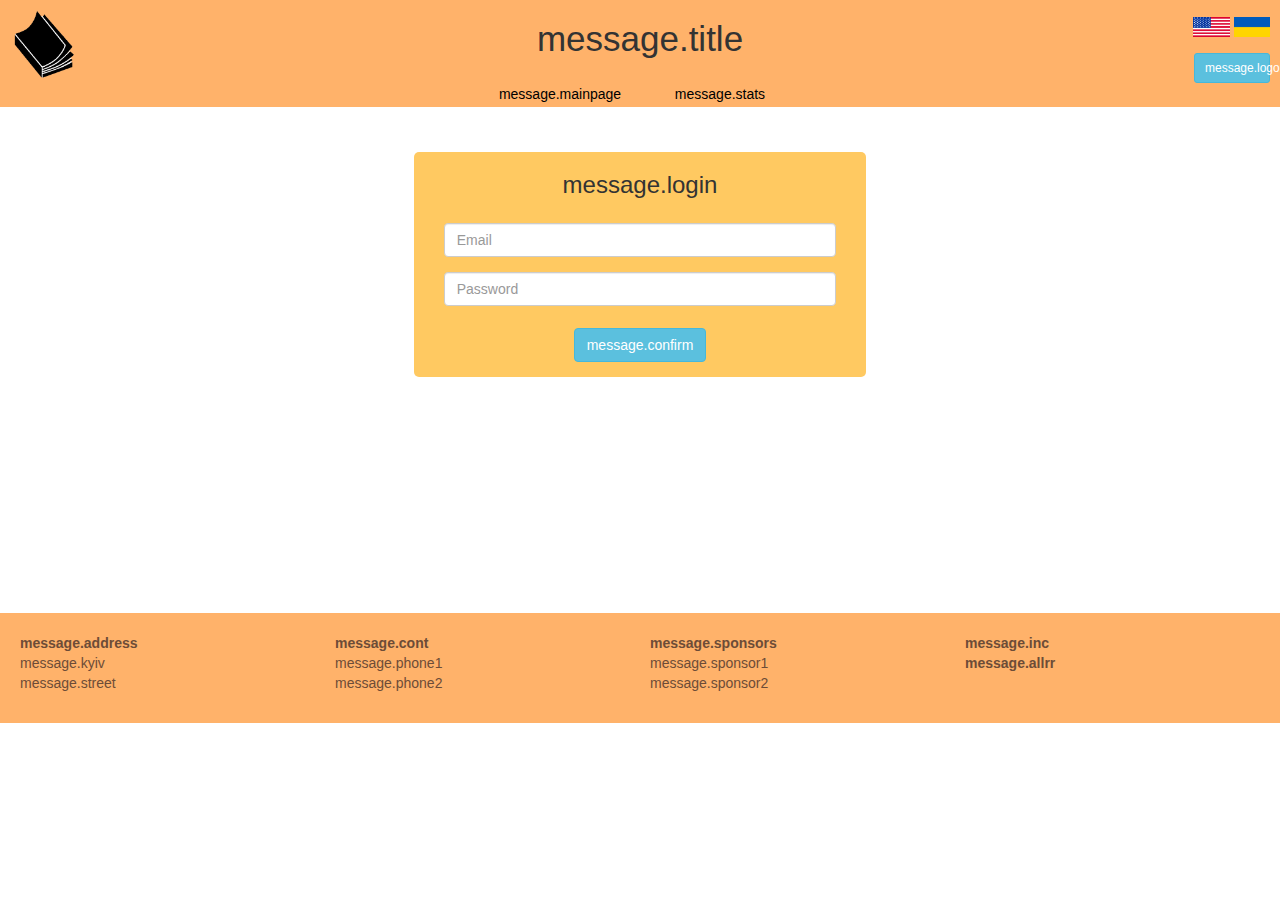
<file: src/main/resources/login.html>
<!DOCTYPE html>
<html lang="en" dir="ltr">
<head>
    <meta http-equiv="Content-Type" content="text/html; charset=UTF-8"/>
    <title>Library</title>
    <link rel="stylesheet" href="static/css/bootstrap.css">
    <link rel="stylesheet" href="static/css/styles.css">
</head>
<body>
<section class="section-1 head_wrapper">
    <header class="header container">
        <div class="headline row ">
            <div class="logo col-lg-2">
                <img class="logo-img" src="static/sources/book-logo.png" alt="logo">
            </div>
            <div class="head_info col-lg-12">
                <h1 class="translate" data-args="message.title"></h1>
            </div>
            <div class="col-lg-2 langs">
                <div class="switch-locale lang-images">
                    <a href="#" data-locale="en"><img src="static/sources/us-flag.png" alt="en"></a>
                    <a href="#" data-locale="ua"><img src="static/sources/ua-flag.png" alt="ua"></a></div>
                <a href="/logout">
                    <button type="button" class="btn btn-info btn-sm logout-button translate"
                            data-args="message.logout">

                    </button>
                </a>
            </div>
        </div>
        <nav class="navigation">

            <div class="row menu_row">

                <div class="col-lg-offset-6 col-lg-2 menu-item center-text">
                    <a class="nav-link" href="file:///D:/1PROGA/libraryapp/src/main/resources/reader/books.html"><h3 class="translate" data-args="message.mainpage"></h3></a>
                </div>
                <div class="col-lg-2  menu-item center-text">
                    <a class="nav-link" href="#"><h3 class="translate" data-args="message.stats"></h3></a>
                </div>

            </div>
        </nav>
    </header>
</section>

<section class="page-wrapper container">

    <div class="takes-filter col-lg-offset-5 col-lg-6 mgtop-container login-form">
        <form class="form-horizontal filter-form col-lg-16">

            <div class="form-group col-lg-16 input-field-my">
                <div class="">
                    <h3 class="translate center-text" data-args="message.login"></h3>
                </div>
            </div>
                    <div class="form-group col-lg-16 input-field-my">
                        <div class="">
                            <input id="email" name="email" type="email" required  class="form-control input-md" placeholder="Email">
                        </div>
                    </div>
                    <div class="form-group col-lg-16 input-field-my">
                        <div class="">
                            <input id="password" name="password" type="password" minlength="6" required class="form-control input-md" placeholder="Password">
                        </div>
                    </div>

                    <div class="form-group">
                        <label class="col-lg-4 control-label" for="login-button"></label>
                        <div class="center col-lg-16">
                            <button  id="login-button" type="submit"  class="btn btn-info translate" data-args="message.confirm"></button>
                        </div>
                    </div>


        </form>
    </div>

</section>

<footer class="footer">
    <div class="foot container">
        <div class="footer_info col-lg-4 ">
            <ul>
                <li class="translate bold" data-args="message.address"></li>
                <li class="translate" data-args="message.kyiv"></li>
                <li class="translate" data-args="message.street"></li>
            </ul>
        </div>
        <div class="footer_info col-lg-4 ">
            <ul>
                <li class="translate bold" data-args="message.cont"></li>
                <li class="translate" data-args="message.phone1"></li>
                <li class="translate" data-args="message.phone2"></li>
            </ul>
        </div>
        <div class="footer_info col-lg-4 ">
            <ul>
                <li class="translate bold" data-args="message.sponsors"></li>
                <li class="translate" data-args="message.sponsor1"></li>
                <li class="translate" data-args="message.sponsor2"></li>
            </ul>
        </div>
        <div class="footer_info col-lg-4 ">
            <ul>

                <li class="translate bold" data-args="message.inc"></li>
                <li class="translate bold" data-args="message.allrr"></li>
            </ul>
        </div>
    </div>
</footer>
<script type="text/javascript" src="static/js/lib/jquery-3.4.1.min/jquery-3.4.1.min.js"></script>
<script type="text/javascript" src="static/js/lib/mustache.min/mustache.min.js"></script>

<script type="text/javascript" src="static/js/lib/CLDRPluralRuleParser/CLDRPluralRuleParser.js"></script>
<script type="text/javascript" src="static/js/lib/jquery.i18n/jquery.i18n.js"></script>
<script type="text/javascript" src="static/js/lib/jquery.i18n/jquery.i18n.messagestore.js"></script>
<script type="text/javascript" src="static/js/lib/jquery.i18n/jquery.i18n.fallbacks.js"></script>
<script type="text/javascript" src="static/js/lib/jquery.i18n/jquery.i18n.language.js"></script>
<script type="text/javascript" src="static/js/lib/jquery.i18n/jquery.i18n.parser.js"></script>
<script type="text/javascript" src="static/js/lib/jquery.i18n/jquery.i18n.emitter.js"></script>
<script type="text/javascript" src="static/js/lib/jquery.i18n/jquery.i18n.emitter.bidi.js"></script>
<script type="text/javascript" src="static/js/lib/history/jquery.history.js"></script>
<script type="text/javascript" src="static/js/lib/url/url.min.js"></script>
<script type="text/javascript" src="static/js/lib/jquery.validate.js/jquery.validate.js"></script>

<script type="text/javascript" src="static/js/lib/js-cookie/js.cookie.js"></script>
<script type="text/javascript" src="static/js/login.js"></script>
<script type="text/javascript" src="static/js/locale.js"></script>
</body>



</html>
</file>
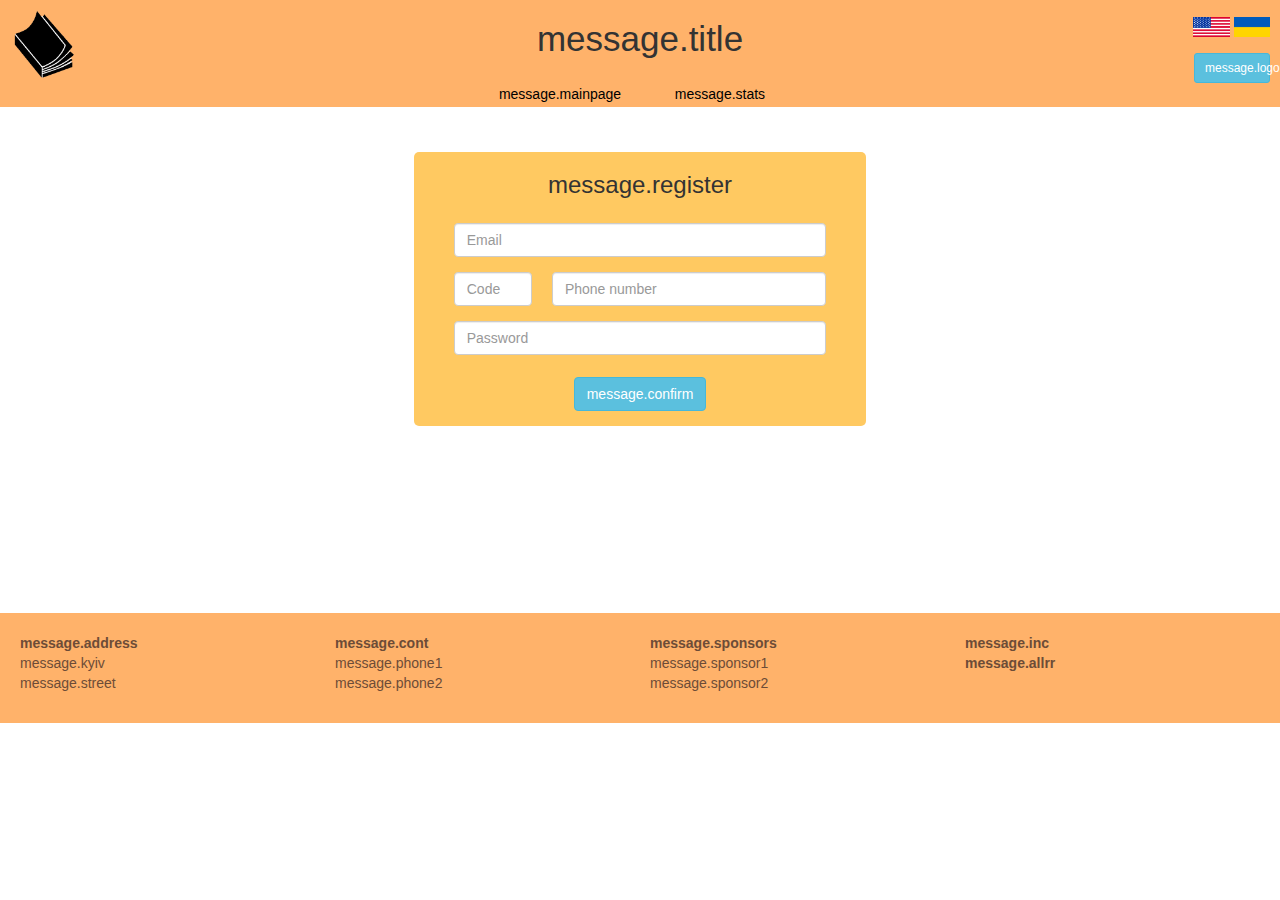
<file: src/main/resources/register.html>
<!DOCTYPE html>
<html lang="en" dir="ltr">
<head>
    <meta http-equiv="Content-Type" content="text/html; charset=UTF-8"/>
    <title>Library</title>
    <link rel="stylesheet" href="static/css/bootstrap.css">
    <link rel="stylesheet" href="static/css/styles.css">
</head>
<body>
<section class="section-1 head_wrapper">
    <header class="header container">
        <div class="headline row ">
            <div class="logo col-lg-2">
                <img class="logo-img" src="static/sources/book-logo.png" alt="logo">
            </div>
            <div class="head_info col-lg-12">
                <h1 class="translate" data-args="message.title"></h1>
            </div>
            <div class="col-lg-2 langs">
                <div class="switch-locale lang-images">
                    <a href="#" data-locale="en"><img src="static/sources/us-flag.png" alt="en"></a>
                    <a href="#" data-locale="ua"><img src="static/sources/ua-flag.png" alt="ua"></a></div>
                <a href="/logout">
                    <button type="button" class="btn btn-info btn-sm logout-button translate"
                            data-args="message.logout">

                    </button>
                </a>
            </div>
        </div>
        <nav class="navigation">

            <div class="row menu_row">

                <div class="col-lg-offset-6 col-lg-2 menu-item center-text">
                    <a class="nav-link" href="file:///D:/1PROGA/libraryapp/src/main/resources/reader/books.html"><h3 class="translate" data-args="message.mainpage"></h3></a>
                </div>
                <div class="col-lg-2  menu-item center-text">
                    <a class="nav-link" href="#"><h3 class="translate" data-args="message.stats"></h3></a>
                </div>

            </div>
        </nav>
    </header>
</section>

<section class="page-wrapper container">

    <div class="takes-filter col-lg-offset-5 col-lg-6 mgtop-container login-form">
        <form class="form-horizontal filter-form reg-form col-lg-16">

            <div class="form-group col-lg-16 input-field-my">
                <div class="col-lg-16">
                    <h3 class="translate center-text" data-args="message.register"></h3>
                </div>
            </div>
            <div class="form-group col-lg-16 input-field-my">
                <div class="col-lg-16">
                    <input id="email" name="email" type="email" class="form-control input-md" required placeholder="Email">
                </div>
            </div>
            <div class="form-group col-lg-16 input-field-my">
                <div class="col-lg-4">

                    <input id="phone-code" name="code" type="number" class="form-control input-md" minlength="2" required placeholder="Code">
                </div>

                <div class="col-lg-12">
                    <input id="phone-num" name="email" type="number" class="form-control input-md" minlength="5"  required placeholder="Phone number">
                </div>
            </div>
            <div class="form-group col-lg-16 input-field-my">
                <div class="col-lg-16">
                    <input id="password" name="password" type="password" class="form-control input-md" minlength="6" required placeholder="Password">
                </div>
            </div>

            <div class="form-group">
                <label class="col-lg-4 control-label" for="reg-button"></label>
                <div class="center col-lg-16">
                    <button  id="reg-button" type="submit" class="btn btn-info translate" data-args="message.confirm"></button>
                </div>
            </div>


        </form>
    </div>

</section>

<footer class="footer">
    <div class="foot container">
        <div class="footer_info col-lg-4 ">
            <ul>
                <li class="translate bold" data-args="message.address"></li>
                <li class="translate" data-args="message.kyiv"></li>
                <li class="translate" data-args="message.street"></li>
            </ul>
        </div>
        <div class="footer_info col-lg-4 ">
            <ul>
                <li class="translate bold" data-args="message.cont"></li>
                <li class="translate" data-args="message.phone1"></li>
                <li class="translate" data-args="message.phone2"></li>
            </ul>
        </div>
        <div class="footer_info col-lg-4 ">
            <ul>
                <li class="translate bold" data-args="message.sponsors"></li>
                <li class="translate" data-args="message.sponsor1"></li>
                <li class="translate" data-args="message.sponsor2"></li>
            </ul>
        </div>
        <div class="footer_info col-lg-4 ">
            <ul>

                <li class="translate bold" data-args="message.inc"></li>
                <li class="translate bold" data-args="message.allrr"></li>
            </ul>
        </div>
    </div>
</footer>
<script type="text/javascript" src="static/js/lib/jquery-3.4.1.min/jquery-3.4.1.min.js"></script>
<script type="text/javascript" src="static/js/lib/mustache.min/mustache.min.js"></script>

<script type="text/javascript" src="static/js/lib/CLDRPluralRuleParser/CLDRPluralRuleParser.js"></script>
<script type="text/javascript" src="static/js/lib/jquery.i18n/jquery.i18n.js"></script>
<script type="text/javascript" src="static/js/lib/jquery.i18n/jquery.i18n.messagestore.js"></script>
<script type="text/javascript" src="static/js/lib/jquery.i18n/jquery.i18n.fallbacks.js"></script>
<script type="text/javascript" src="static/js/lib/jquery.i18n/jquery.i18n.language.js"></script>
<script type="text/javascript" src="static/js/lib/jquery.i18n/jquery.i18n.parser.js"></script>
<script type="text/javascript" src="static/js/lib/jquery.i18n/jquery.i18n.emitter.js"></script>
<script type="text/javascript" src="static/js/lib/jquery.i18n/jquery.i18n.emitter.bidi.js"></script>
<script type="text/javascript" src="static/js/lib/history/jquery.history.js"></script>
<script type="text/javascript" src="static/js/lib/url/url.min.js"></script>
<script type="text/javascript" src="static/js/lib/jquery.validate.js/jquery.validate.js"></script>

<script type="text/javascript" src="static/js/lib/js-cookie/js.cookie.js"></script>
<script type="text/javascript" src="static/js/register.js"></script>
<script type="text/javascript" src="static/js/locale.js"></script>
</body>



</html>
</file>
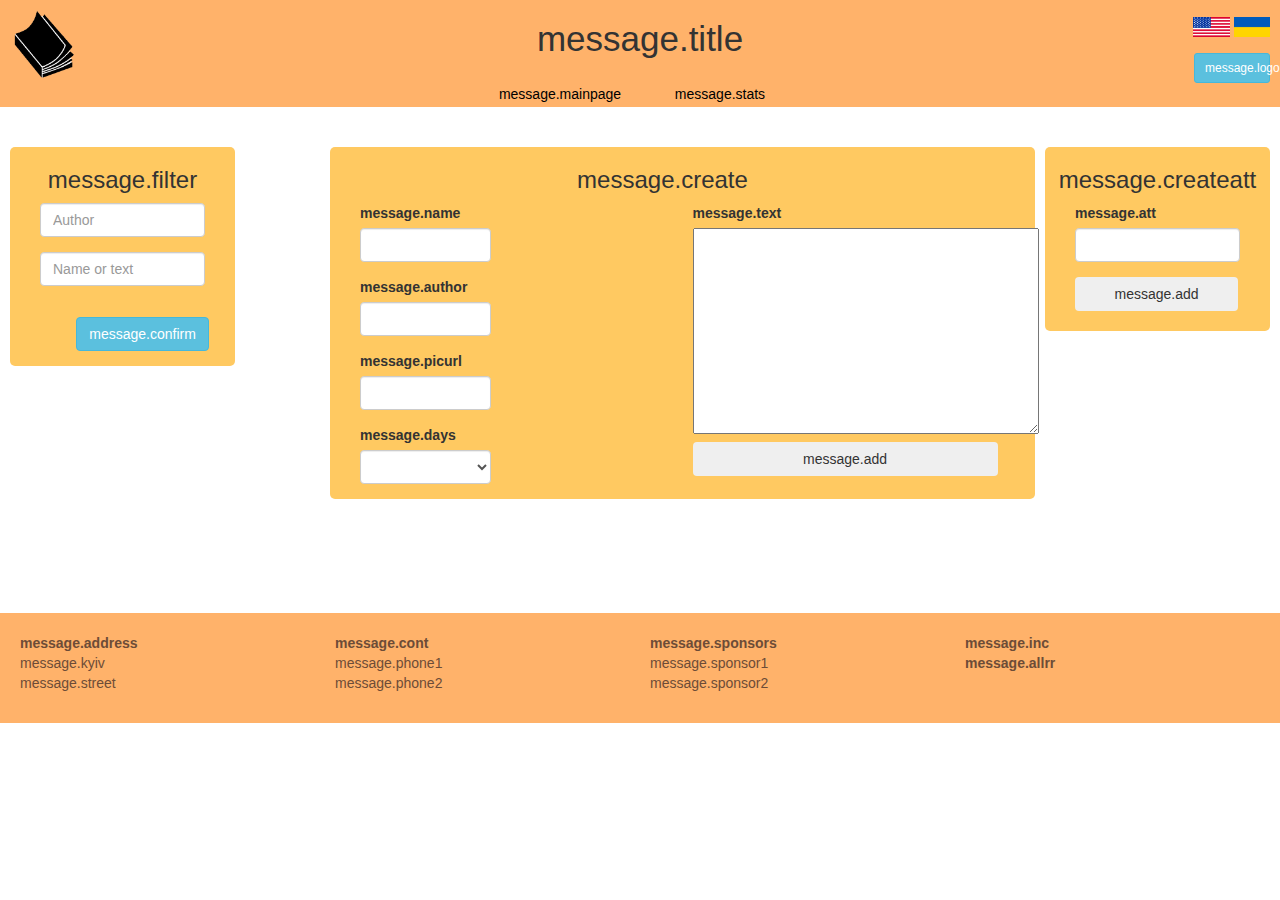
<file: src/main/resources/admin/books.html>
<!DOCTYPE html>
<html lang="en" dir="ltr">
<head>
    <meta http-equiv="Content-Type" content="text/html; charset=UTF-8"/>
    <title>Library</title>
    <link rel="stylesheet" href="../static/css/bootstrap.css">
    <link rel="stylesheet" href="../static/css/styles.css">
</head>
<body>
<section class="section-1 head_wrapper">
    <header class="header container">
        <div class="headline row ">
            <div class="logo col-lg-2">
                <img class="logo-img" src="../static/sources/book-logo.png" alt="logo">
            </div>
            <div class="head_info col-lg-12">
                <h1 class="translate" data-args="message.title"></h1>
            </div>
            <div class="col-lg-2 langs">
                <div class="switch-locale lang-images">
                    <a href="#" data-locale="en"><img src="../static/sources/us-flag.png" alt="en"></a>
                    <a href="#" data-locale="ua"><img src="../static/sources/ua-flag.png" alt="ua"></a></div>
                <a href="/logout">
                    <button type="button" class="btn btn-info btn-sm logout-button translate"
                            data-args="message.logout">

                    </button>
                </a>
            </div>
        </div>
        <nav class="navigation">

            <div class="row menu_row">

                    <div class="col-lg-offset-6 col-lg-2 menu-item center-text">
                        <a class="nav-link" href="#"><h3 class="translate" data-args="message.mainpage"></h3></a>
                    </div>
                    <div class="col-lg-2  menu-item center-text">
                        <a class="nav-link" href="file:///D:/1PROGA/libraryapp/src/main/resources/admin/takes.html"><h3 class="translate" data-args="message.stats"></h3></a>
                    </div>

            </div>
        </nav>
    </header>
</section>

<section class="page-wrapper container">


    <div class="row books-filter-wrapper books-wrapper addbook-wrapper">

        <div class="filter col-lg-4 mgtop-container">
            <div class="form-horizontal filter-form col-lg-12">
                <fieldset>



                    <div class="form-group col-lg-16 input-field-my">
                        <h3 class="center-text translate" data-args="message.filter"></h3>
                        <div class="">
                            <input id="filter-author" type="search" placeholder="Author" class="form-control input-md">

                        </div>
                    </div>

                    <div class="form-group col-lg-16 input-field-my">
                        <div class="">
                            <input id="line"  type="search" placeholder="Name or text" class="form-control input-md">

                        </div>
                    </div>

                    <div class="form-group">
                        <div class="col-lg-12 col-lg-offset-2 filter-attributes">

                        </div>
                    </div>

                    <div class="form-group">
                        <label class="col-lg-4 control-label" for="filter-button"></label>
                        <div class="col-lg-4">
                            <button id="filter-button" name="filter-button" class="btn btn-info translate" data-args="message.confirm"></button>
                        </div>
                    </div>


                </fieldset>
            </div>

        </div>
        <div class="col-lg-12">
            <div id="books" class="row">


            </div>
            <div id="pager">

            </div>
            <form class="add-form col-lg-12  mgtop-container">
                <h3 class="create-book center-text translate" data-args="message.create"></h3>

                <div class="col-lg-4">
                    <div class="form-group col-lg-16">
                        <label for="name" class="translate" data-args="message.name"></label>
                        <input type="text" required class="form-control" id="name">
                    </div>
                    <div class="form-group col-lg-16">
                        <label for="add-author" class="translate" data-args="message.author"></label>
                        <input type="text" class="form-control" id="add-author">
                    </div>
                    <div class="form-group col-lg-16">
                        <label for="picUrl" class="translate" data-args="message.picurl"></label>
                        <input type="url" class="form-control" id="picUrl">
                    </div>
                    <label class="control-label long-label translate" for="daysToReturn" data-args="message.days"></label>
                    <div class="form-group col-lg-16">
                        <select id="daysToReturn" class="form-control">

                        </select>
                    </div>
                </div>
                <div class="col-lg-4">

                    <div class="form-group add-attributes" >


                    </div>



                </div>
                <div class="col-lg-8">
                    <div class="form-group" >
                        <label for="text" class="translate" data-args="message.text"></label>
                        <textarea cols="40" rows="10" required id="text"></textarea>

                        <button id="addBook" type="submit" class="btn bin-default add-book-button add-book translate" data-args="message.add"></button>
                    </div>
                </div>



            </form>
            <div class="add-form att-form mgtop-container col-lg-4 ">
            <h3 class="create-att center-text translate" data-args="message.createatt"></h3>

            <form class="add-att-form  col-lg-16">
                <div class="form-group col-lg-16">
                    <label for="name" class="translate" data-args="message.att"></label>
                    <input type="text" class="form-control" required id="new-attribute">
                </div>
                <button type="submit" id="add-attribute" class="btn bin-default add-att-button translate" data-args="message.add" ></button>
            </form>




        </div>




            </div>



        </div>









</section>

<footer class="footer">
    <div class="foot container">
        <div class="footer_info col-lg-4 ">
            <ul>
                <li class="translate bold" data-args="message.address"></li>
                <li class="translate" data-args="message.kyiv"></li>
                <li class="translate" data-args="message.street"></li>
            </ul>
        </div>
        <div class="footer_info col-lg-4 ">
            <ul>
                <li class="translate bold" data-args="message.cont"></li>
                <li class="translate" data-args="message.phone1"></li>
                <li class="translate" data-args="message.phone2"></li>
            </ul>
        </div>
        <div class="footer_info col-lg-4 ">
            <ul>
                <li class="translate bold" data-args="message.sponsors"></li>
                <li class="translate" data-args="message.sponsor1"></li>
                <li class="translate" data-args="message.sponsor2"></li>
            </ul>
        </div>
        <div class="footer_info col-lg-4 ">
            <ul>

                <li class="translate bold" data-args="message.inc"></li>
                <li class="translate bold" data-args="message.allrr"></li>
            </ul>
        </div>
    </div>
</footer>
<script type="text/javascript" src="../static/js/lib/jquery-3.4.1.min/jquery-3.4.1.min.js"></script>
<script type="text/javascript" src="../static/js/lib/mustache.min/mustache.min.js"></script>

<script type="text/javascript" src="../static/js/lib/CLDRPluralRuleParser/CLDRPluralRuleParser.js"></script>
<script type="text/javascript" src="../static/js/lib/jquery.i18n/jquery.i18n.js"></script>
<script type="text/javascript" src="../static/js/lib/jquery.i18n/jquery.i18n.messagestore.js"></script>
<script type="text/javascript" src="../static/js/lib/jquery.i18n/jquery.i18n.fallbacks.js"></script>
<script type="text/javascript" src="../static/js/lib/jquery.i18n/jquery.i18n.language.js"></script>
<script type="text/javascript" src="../static/js/lib/jquery.i18n/jquery.i18n.parser.js"></script>
<script type="text/javascript" src="../static/js/lib/jquery.i18n/jquery.i18n.emitter.js"></script>
<script type="text/javascript" src="../static/js/lib/jquery.i18n/jquery.i18n.emitter.bidi.js"></script>
<script type="text/javascript" src="../static/js/lib/history/jquery.history.js"></script>
<script type="text/javascript" src="../static/js/lib/url/url.min.js"></script>
<script type="text/javascript" src="../static/js/lib/js-cookie/js.cookie.js"></script>
<script type="text/javascript" src="../static/js/login.js"></script>
<script type="text/javascript" src="../static/js/lib/jquery.validate.js/jquery.validate.js"></script>

<script type="text/javascript" src="../static/js/admin/books.js"></script>
<script type="text/javascript" src="../static/js/locale.js"></script>
</body>



</html>
</file>
<file: src/main/resources/static/css/styles.css>
p, li, ul, a {
    font-family: Arial, serif;
    text-decoration: none;
    color: #000000;
    font-size: 14px;
}

a:hover {
    text-decoration: none;
    color: #000000;
}

.logo-img {
    width: auto;
    padding-top: 10px;
    height: 79px;
}

.head_wrapper {
    background-color: #ffb26a;
}

.lang-images img {
    margin-top: 17px;
    height: 20px;
    width: auto;
}

.footer {
    background-color: #ffb26a;
    margin-top: 30px;
}

.footer li {
    font-size: 14px;
    color: #6d4c37;
}

.footer b {
    font-weight: 900;
}

.footer ul {
    padding: 20px 0px 20px 0px;
}

ul, li {
    list-style: none;
}

.page-wrapper {
    min-height: 476px;
}

.head_info {
    text-align: center;

}

.head_info h1 {
    font-size: 35px;
}

.logout-button {
    width: 76px;
    margin-top: 16px;
}

.langs {
    text-align: right;
}

.profile-img {
    width: 200px;
    height: auto;
}

.index {
    text-align: center;
    align-content: center;
}

.index button {
    width: 140px;
}

.center-text {
    text-align: center;
}

.successmsg {
    color: green;
}

.index {
    padding-top: 150px;
}

.center {
    text-align: center;
    align-items: center;
    align-content: center;
}

.input-log {

    width: 300px;
}

.login-text {
    padding-top: 40px;
    padding-bottom: 40px;
}

.reg-text {
    padding-top: 20px;
    padding-bottom: 20px;
}

.b {
    padding-left: 83px;
}

.paddingtop {
    width: 1000px;
    height: 70px;
}

.bold {
    font-weight: bold;
}

.book_container {
    margin-bottom: 20px;
    text-align: center;;
}

.book_info h2 {
    text-align: center;
    font-weight: bold;
    padding-top: 5px;
    font-size: 20px;
}

.book-button p {

    text-align: center;
    padding-top: 8px;
    font-weight: bold;
    font-size: 20px;
}

.book_info p {
    padding: 10px 10px 0px 10px;
    text-align: center;
    font-size: 15px;
    line-height: 100%;
}

.book_info {
    transition: .5s ease;
    opacity: 0;
    position: absolute;
    width: 220px;
    height: 175px;
    background-image: url(../sources/rectangle.png);
    background-size: 220px 175px;
    transform: translate(0px, -220px);
}


.book-button {
    transition: .5s ease;
    opacity: 0;
    background-color: #d26301;
    width: 220px;
    height: 45px;
    text-align: center;
    position: absolute;
    -webkit-background-size: 220px 45px;
    background-size: 220px 45px;
    transform: translate(0%, -45px);
}

.book_container:hover img {
    opacity: 0.3;
}

.book_container:hover .book_info {
    opacity: 1;
}

.book_container:hover .book-button {
    opacity: 1;
}

.book_container img {
    width: 220px;
    height: 220px;
}

.books-filter-wrapper {
    margin-top: 30px;
}

.filter-form, .add-form {
    background-color: #ffc961;
    border-radius: 5px;

}

.input-field-my {
    padding-left: 30px;
}

.long-label {
    padding-left: 10px;
}

.create-book {
    padding-right: 40px;
}

.add-book-button {
    width: 305px;
    margin-top: 3px;
}

.remove-book {
    background-color: #af2e21;
    border: none;
    color: white;
    width: 220px;
    height: 45px;
    text-align: center;
    text-decoration: none;
    display: inline-block;
    font-size: 16px;
}

.take-book {
    background-color: #ffbd13;
    border: none;
    color: white;
    width: 220px;
    height: 45px;
    text-align: center;
    text-decoration: none;
    display: inline-block;
    font-size: 16px;
}


.page-link {
    background-color: #ffffff;
    border: 1px solid #4548af;
    color: #000000;
    text-align: center;
    text-decoration: none;
    display: inline-block;
    font-size: 16px;
    transition-duration: 0.2s;
    cursor: pointer;
}

.disabled button {
    cursor: not-allowed;
    background-color: #ffffff;
    border: 1px solid #4548af;
    color: #000000;
    width: 90px;
    height: 30px;
}

.disabled button:hover {
    background-color: #ffffff;
    border: 1px solid #4548af;
    color: #000000;
    width: 90px;
}

.page-link:hover {
    background-color: #57afa2;
    color: white;
}

.active {
    background-color: #1b98af;
    color: white;
}

.active:hover {
    background-color: #1b98af;
    color: white;
}

.page-button {
    height: 30px;
    width: 30px;
}


.menu_row h3 {
    margin: 0;
    color: #000000;
    font-weight: normal;
    padding-top: 4px;
    font-size: 14px;
}

.menu_row {
    color: #000000;
}

.nav-link {
    padding: 0;
}

.menu-item :hover {
    background-color: #ffc961;
    height: 24px;
}

.menu-item:active {
    background-color: #ffc961;
    height: 24px;
}

.menu-item {
    background-color: #ffb26a;
    height: 24px;
}

.take-container h3 {

}

.take-container {
    margin-top: 10px;
    margin-bottom: 10px;
    padding-top: 20px;
    padding-bottom: 20px;
    border-radius: 5px;
}

.take-container img {
    width: 180px;
    height: 180px;
}

.returned-after-deadline {
    background-color: #8c8c8c;
}

.returned {
    background-color: #4cae4c;
}

.not-returned-deadline {
    background-color: #ac2925;
}

.not-returned {
    background-color: #feff8a;
}

.hide {
    visibility: hidden;
}

.mgtop-container {
    margin-top: 10px;
}

.att-form {
    margin-left: 10px;
    width: 225px;
    padding-bottom: 20px;
}

.add-att-button {
    margin-left: 10px;
    width: 163px;
}

.take-info h3 {
    font-family: Arial, serif;
    text-decoration: none;
    color: #000000;
    font-size: 18px;
    margin-top: 3px;
}

.take-info {
    padding-top: 5px;
}

/*#login-button {
    margin-left: 30px;

}*/

.login-form {
    padding-top: 15px;
    margin-top: 30px;
}
</file>
